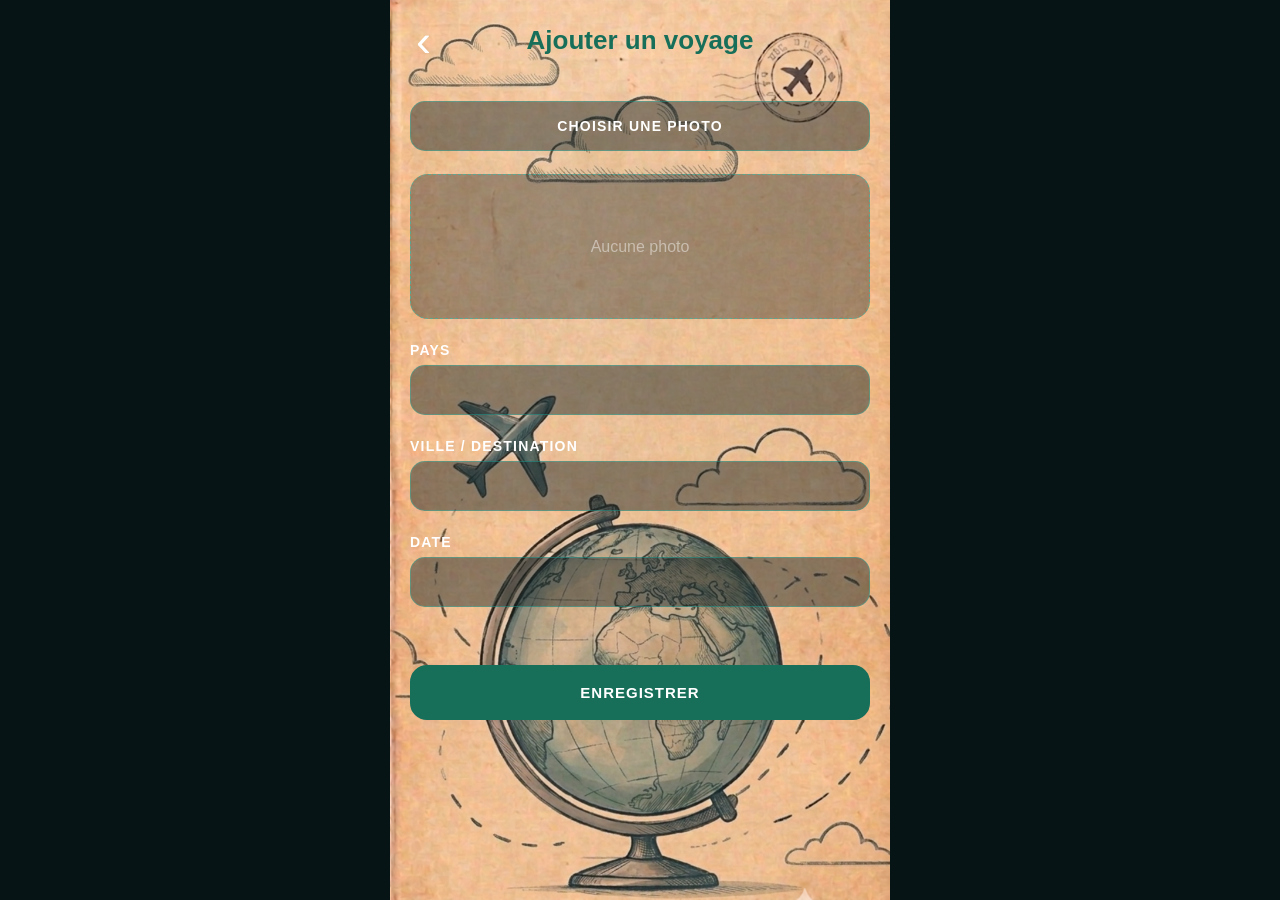
<file: ajout.html>
<!DOCTYPE html>
<html lang="fr">

<head>
    <meta charset="UTF-8">
    <meta name="viewport" content="width=device-width, initial-scale=1.0">
    <meta name="theme-color" content="#071416">

    <title>Ajouter un voyage</title>

    <link rel="stylesheet" href="style.css">
</head>

<body>

<main class="page-ajout">

    <header class="topbar">
        <button id="retour" class="retour">‹</button>
        <h1>Ajouter un voyage</h1>
    </header>

    <form id="formVoyage" class="form-voyage">

        <div class="photo-section">

    <label for="photo" class="choisir-photo">
        CHOISIR UNE PHOTO
    </label>

    <input
        id="photo"
        type="file"
        accept="image/*"
        hidden
    >

</div>

<div id="apercuPhoto" class="apercu-photo">
    <span>Aucune photo</span>
</div>

        <label>
            PAYS
            <input
                id="pays"
                type="text"
                required
            >
        </label>

        <label>
            VILLE / DESTINATION
            <input
                id="ville"
                type="text"
            >
        </label>

        <label>
    DATE
    <input
        id="date"
        type="text"
        maxlength="30"
        required
    >
</label>

        <button type="submit" class="enregistrer">
            ENREGISTRER
        </button>

    </form>

</main>

<script src="ajout.js"></script>

</body>
</html>
</file>
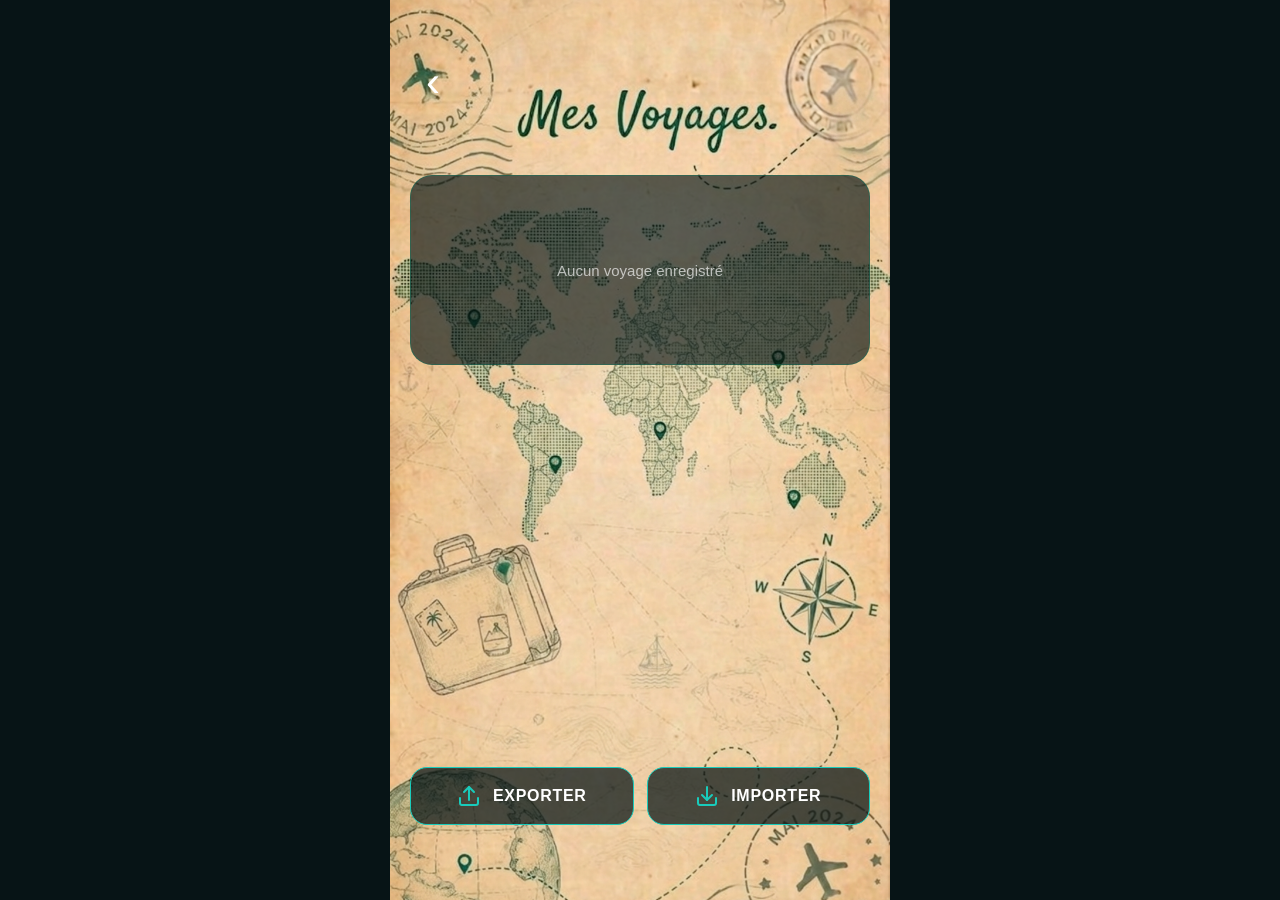
<file: voyages.html>
<!DOCTYPE html>
<html lang="fr">

<head>
    <meta charset="UTF-8">
    <meta name="viewport" content="width=device-width, initial-scale=1.0">
    <meta name="theme-color" content="#071416">

    <title>Mes Voyages</title>

    <link rel="stylesheet" href="style.css">

<link rel="manifest" href="manifest.webmanifest">
<meta name="theme-color" content="#0f766e">
    
</head>

<body>

<main class="page-voyages">

    <button id="retourVoyages" class="retour retour-voyages" aria-label="Retour">
        ‹
    </button>

    <section class="liste-voyages" id="listeVoyages">
        <!-- Les voyages sont générés ici -->
    </section>

    <div class="actions-voyages">

        <button id="btnExporter" class="action-voyage">
            <svg viewBox="0 0 24 24" aria-hidden="true">
                <path d="M12 16V3"/>
                <path d="M7 8l5-5 5 5"/>
                <path d="M5 21h14a2 2 0 0 0 2-2v-5"/>
                <path d="M3 14v5a2 2 0 0 0 2 2"/>
            </svg>
            <span>EXPORTER</span>
        </button>

        <button id="btnImporter" class="action-voyage">
            <svg viewBox="0 0 24 24" aria-hidden="true">
                <path d="M12 3v13"/>
                <path d="M7 11l5 5 5-5"/>
                <path d="M5 21h14a2 2 0 0 0 2-2v-5"/>
                <path d="M3 14v5a2 2 0 0 0 2 2"/>
            </svg>
            <span>IMPORTER</span>
        </button>

    </div>

    <input
        id="fichierImport"
        type="file"
        accept=".json,application/json"
        hidden
    >

</main>

<script src="voyages.js?v=5"></script>

</body>
</html>
</file>
<file: style.css>
html,
body {
    margin: 0;
    width: 100%;
    height: 100%;
    overflow: hidden;
}

.accueil,
.page-ajout {
    height: 100dvh;
    min-height: 0;
    overflow: hidden;
}

* {
    box-sizing: border-box;
}

html,
body {
    margin: 0;
    width: 100%;
    min-height: 100%;
}

body {
    background: #071416;
    font-family: Arial, sans-serif;
}


/* PAGE ACCUEIL */

.accueil {
    position: relative;

    width: 100%;
    max-width: 500px;
    min-height: 100vh;

    margin: auto;

    background-image: url("fond.png");
    background-size: 100% auto;
    background-position: center -45px;
    background-repeat: no-repeat;

    overflow: hidden;
}


/* PROCHAIN VOYAGE */

.prochain-voyage {
    position: relative;

    width: 82%;
    aspect-ratio: 0.95;

    margin: 160px auto 0;

    border-radius: 25px;
    overflow: hidden;

    background: #101a1c;

    box-shadow:
        0 12px 30px rgba(0, 0, 0, .35),
        0 0 18px rgba(18, 203, 190, .08);
}


/* ÉTAT VIDE */

.voyage-vide {
    position: absolute;
    inset: 0;

    display: flex;
    align-items: center;
    justify-content: center;

    background:
        radial-gradient(
            circle at center,
            rgba(18, 203, 190, .12),
            transparent 60%
        );
}

.voyage-vide svg {
    width: 35%;
    height: auto;

    fill: #18cbbb;

    filter:
        drop-shadow(0 0 10px rgba(18, 203, 190, .35));
}


/* PHOTO DU PROCHAIN VOYAGE */

.photo-voyage {
    width: 100%;
    height: 100%;

    object-fit: cover;
    display: block;

    filter:
        saturate(1.15)
        contrast(1.15)
        brightness(.82)
        sepia(.10);

    transform: scale(1.04);
}

.prochain-voyage::after {
    content: "";

    position: absolute;
    inset: 0;

    pointer-events: none;

    background:
        linear-gradient(
            180deg,
            rgba(5, 25, 27, .10) 0%,
            rgba(5, 25, 27, .05) 38%,
            rgba(3, 18, 20, .72) 100%
        ),
        radial-gradient(
            ellipse at center,
            rgba(25, 203, 187, .08) 0%,
            transparent 58%,
            rgba(0, 10, 12, .60) 100%
        );

    box-shadow:
        inset 0 0 45px rgba(0, 10, 12, .65),
        inset 0 0 18px rgba(25, 203, 187, .20);

    z-index: 2;
}

/* BOUTONS PNG */

.bouton-image {
    display: block;

    padding: 0;
    margin-left: auto;
    margin-right: auto;

    border: 0;
    background: transparent;

    cursor: pointer;

    -webkit-tap-highlight-color: transparent;
}

.bouton-image img {
    display: block;
    width: 100%;
    height: auto;
    user-select: none;
    -webkit-user-drag: none;
}


/* MES VOYAGES */

.bouton-voyages {
    width: 90%;
    margin-top: 35px;
}

.bouton-voyages img {
    width: 100%;
    height: 100px;
    filter: drop-shadow(0 5px 8px rgba(0, 0, 0, .45));
}

/* AJOUTER */

.bouton-ajouter {
    width: 75%;
    height: 45px;
    margin-top: 30px;
    background: transparent;
    border: none;
    cursor: pointer;
}

.bouton-ajouter img {
    width: 100%;
    height: auto;
    filter: drop-shadow(0 5px 10px rgba(0, 0, 0, .45));
}

/* PETIT EFFET AU CLIC */

.bouton-image {
    transition: transform .15s ease;
}

.bouton-image:active {
    animation: rebond-bouton .35s ease;
}

@keyframes rebond-bouton {
    0%   { transform: scale(1); }
    35%  { transform: scale(.88); }
    65%  { transform: scale(1.06); }
    100% { transform: scale(1); }
}

/* =========================
   PAGE AJOUTER
========================= */

.page-ajout {
    width: 100%;
    max-width: 500px;
    min-height: 100vh;

    margin: auto;
    padding: 25px 20px;

    background-image: url("fond-ajouter.png");
    background-size: cover;
    background-position: center;
    background-repeat: no-repeat;

    color: white;
}


.topbar {
    position: relative;

    display: flex;
    align-items: center;
    justify-content: center;

    margin-bottom: 35px;
}


.topbar h1 {
    margin: 0;
    font-size: 26px;
    font-weight: 600;
    color: #176F5A;
}


.retour {
    position: absolute;
    left: 0;

    border: 0;
    background: transparent;

    color: white;

    font-size: 45px;
    line-height: 1;

    cursor: pointer;
}


.form-voyage {
    display: flex;
    flex-direction: column;

    gap: 23px;
    margin-top: 45px;
}


.form-voyage label {
    display: flex;
    flex-direction: column;

    gap: 7px;

    color: white;

    font-size: 14px;
    font-weight: 700;

    letter-spacing: 1.2px;
}


.form-voyage input[type="text"],
.form-voyage input[type="date"] {
    width: 100%;
    height: 50px;

    padding: 0 17px;

    border: 1px solid rgba(25, 203, 187, .35);
    border-radius: 15px;

    outline: none;

    background: rgba(16, 33, 35, .45);
    color: white;

    font-size: 16px;
}


.form-voyage input:focus {
    border-color: #19cbbb;

    box-shadow:
        0 0 12px rgba(25, 203, 187, .15);
}

.photo-section {
    display: flex;
    flex-direction: column;
    gap: 8px;
}

.photo-titre {
    color: white;
    font-size: 14px;
    font-weight: 700;
    letter-spacing: 1.2px;
}

.choisir-photo {
    display: flex;
    align-items: center;
    justify-content: center;

    width: 100%;
    height: 50px;

    border: 1px solid rgba(25, 203, 187, .35);
    border-radius: 15px;

    background: rgba(16, 33, 35, .45);

    color: #ffffff !important;

    font-size: 15px;
    font-weight: 600;
    letter-spacing: .5px;

    cursor: pointer;

    -webkit-tap-highlight-color: transparent;
}

.choisir-photo:active {
    animation: rebond-bouton .35s ease;
    border-color: #19cbbb;
}


.apercu-photo {
    display: flex;
    align-items: center;
    justify-content: center;

    width: 100%;
    height: 145px;

    overflow: hidden;

    border: 1px dashed rgba(25, 203, 187, .5);
    border-radius: 18px;

    background: rgba(13, 28, 30, .35);

    color: rgba(255, 255, 255, .45);
}


.apercu-photo img {
    width: 100%;
    height: 100%;

    object-fit: cover;
}


.enregistrer {
    height: 55px;
    margin-top: 35px;

    border: 2px solid #176F5A !important;
    border-radius: 17px;

    background: #176F5A !important;

    color: #ffffff !important;

    font-size: 15px;
    font-weight: 800;
    letter-spacing: 1px;

    cursor: pointer;
}


.enregistrer:active {
    animation: rebond-bouton .35s ease;
}

/* =========================
   TOAST
========================= */

.toast {
    position: fixed;

    left: 50%;
    bottom: 35px;

    transform: translate(-50%, 20px);

    padding: 12px 20px;

    border: 1px solid rgba(25, 203, 187, .4);
    border-radius: 20px;
    background: #102123;
    color: white;
    font-size: 15px;
    font-weight: 600;

    white-space: nowrap;

    opacity: 0;

    z-index: 1000;

    transition:
        opacity .3s,
        transform .3s;

    box-shadow:
        0 5px 25px rgba(0, 0, 0, .4);
}

.toast.show {
    opacity: 1;
    transform: translate(-50%, 0);
}

.toast .check {
    color: #19cbbb;
    font-weight: 800;
    margin-right: 6px;
}

.tampon-decoration {
    position: absolute;
    top: 18px;
    right: 18px;
    width: 105px;
    height: 105px;
    object-fit: contain;
    z-index: 10;
    opacity: 1;
    pointer-events: none;
}

.infos-prochain-voyage {
    position: absolute;

    left: 20px;
    bottom: 18px;
    display: flex;
    flex-direction: column;
    gap: 8px;

    z-index: 3;
}

.info-voyage {
    display: flex;
    align-items: center;
    gap: 9px;
    color: white;

    font-family: "Trebuchet MS", Arial, sans-serif;
    font-size: 18px;
    font-weight: 600;
    letter-spacing: .4px;

    text-shadow:
        0 2px 5px rgba(0, 0, 0, .9),
        0 0 8px rgba(0, 0, 0, .5);
}

.info-voyage svg {
    width: 20px;
    height: 20px;

    flex-shrink: 0;

    fill: none;
    stroke: #19cbbb;
    stroke-width: 2;
    stroke-linecap: round;
    stroke-linejoin: round;

    filter:
        drop-shadow(0 1px 3px rgba(0, 0, 0, .8));
}

.retour {
    -webkit-tap-highlight-color: transparent;
    -webkit-touch-callout: none;
    user-select: none;
}

.retour:focus,
.retour:active {
    outline: none;
    background: transparent;
}

/* =========================
   PAGE MES VOYAGES
========================= */

.page-voyages {
    position: relative;

    width: 100%;
    max-width: 500px;
    height: 100dvh;

    margin: auto;

    padding: 0;

    background-image: url("fond.png");
    background-size: 100% auto;
    background-position: center -45px;
    background-repeat: no-repeat;

    color: white;

    overflow: hidden;
}

.page-voyages::-webkit-scrollbar {
    display: none;
}

.retour-voyages {
    top: 57px;
    left: 22px;

    width: 42px;
    height: 48px;
    padding: 0;

    border: 0;
    border-radius: 0;

    color: white;

    font-size: 42px;
    line-height: 45px;

    background: transparent;
}

.retour-voyages:active {
    transform: translateX(-2px) scale(.96);
}

.liste-voyages {
    position: absolute;
    top: 175px;
    bottom: 140px;
    left: 4%;
    display: flex;
    flex-direction: column;
    gap: 18px;

    width: 92%;
    overflow-y: auto;
    overflow-x: hidden;
    padding-bottom: 10px;
    scrollbar-width: none;
}

.liste-voyages::-webkit-scrollbar {
    display: none;
}

.carte-voyage {
    position: relative;
    display: flex;

    width: 100%;
    height: 158px;
    min-height: 158px;
    max-height: 158px;

    overflow: hidden;
    border: 1px solid rgba(23, 111, 90, .55);
    border-radius: 17px;

    background:
        linear-gradient(
            100deg,
            rgba(8, 24, 27, .96),
            rgba(5, 19, 22, .94)
        );

    box-shadow:
        0 7px 20px rgba(0, 0, 0, .30),
        0 0 12px rgba(25, 203, 187, .07);

    flex-shrink: 0;
    overflow: hidden;
}

.photo-carte {
    width: 45%;
    min-width: 45%;
    height: 158px;
    flex-shrink: 0;
    overflow: hidden;

    background:
        radial-gradient(
            circle at center,
            rgba(25, 203, 187, .12),
            transparent 65%
        );
}

.photo-carte img {
    display: block;
    border-radius: 0 12px 12px 0;
    width: 100%;
    height: 100%;
    object-fit: cover;
    filter:
        saturate(.90)
        contrast(.95)
        brightness(.88);
}

.photo-carte img.photo-manquante {
    opacity: 0;
}

.contenu-carte {
    position: relative;

    flex: 1;

    min-width: 0;

    padding: 11px 38px 9px 14px;
}

.contenu-carte h2 {
    margin: 0 0 14px;

    color: #19cbbb;

    font-family:
        "Segoe Print",
        "Bradley Hand",
        "Brush Script MT",
        cursive;

    font-size: 32px;
    font-weight: 500;
    line-height: 1;

    text-shadow:
        0 2px 5px rgba(0, 0, 0, .55);
}

.ligne-voyage {
    display: flex;
    align-items: center;

    min-height: 22px;

    gap: 7px;

    color: white;

    font-family:
        "Trebuchet MS",
        Arial,
        sans-serif;

    font-size: 14px;
    font-weight: 500;

    text-shadow:
        0 2px 4px rgba(0, 0, 0, .75);
}

.ligne-voyage + .ligne-voyage {
    margin-top: 3px;
}

.ligne-voyage svg {
    width: 22px;
    height: 22px;

    flex: 0 0 16px;

    fill: none;
    stroke: #19cbbb;
    stroke-width: 2;
    stroke-linecap: round;
    stroke-linejoin: round;

    filter:
        drop-shadow(0 1px 3px rgba(0, 0, 0, .75));
}

.signet-voyage {
    position: absolute;

    top: 0;
    right: 18px;

    width: 27px;
    height: 40px;

    object-fit: fill;

    z-index: 3;

    filter:
        drop-shadow(0 2px 5px rgba(0, 0, 0, .35));
}

.liste-vide {
    display: flex;
    align-items: center;
    justify-content: center;

    min-height: 190px;

    border: 1px solid rgba(23, 111, 90, .55);
    border-radius: 22px;

    background: rgba(7, 20, 22, .65);

    color: rgba(255, 255, 255, .65);

    font-size: 15px;
}

.actions-voyages {
    position: absolute;
    left: 4%;
    bottom: 75px;
    display: flex;
    gap: 13px;
    width: 92%;
    z-index: 20;
}

.action-voyage {
    display: flex;
    align-items: center;
    justify-content: center;
    gap: 12px;
    width: 50%;
    height: 58px;
    border: 1px solid #19cbbb;
    border-radius: 17px;
    background: rgba(7, 20, 22, .72);
    color: white;
    font-family:
        "Trebuchet MS",
        Arial,
        sans-serif;
    font-size: 16px;
    font-weight: 700;
    letter-spacing: .7px;
    cursor: pointer;
    -webkit-tap-highlight-color: transparent;
}

.action-voyage svg {
    width: 24px;
    height: 24px;

    fill: none;
    stroke: #19cbbb;
    stroke-width: 2;
    stroke-linecap: round;
    stroke-linejoin: round;
}

.action-voyage:active {
    animation: rebond-bouton .35s ease;
    background: rgba(25, 203, 187, .10);
}

.btn-supprimer-voyage {
    position: absolute;
    right: 8px;
    bottom: 8px;
    width: 20px;
    height: 20px;
    padding: 0;
    border: 0;
    background: transparent;
    font-size: 0;
}

.btn-supprimer-voyage::before {
    content: "×";
    color: white;
    font-size: 24px;
    line-height: 20px;
}

@media (max-width: 380px) {

    .carte-voyage {
        min-height: 158px;
    }

    .contenu-carte {
        padding-left: 15px;
        padding-right: 38px;
    }

    .contenu-carte h2 {
        font-size: 25px;
        margin-bottom: 9px;
    }

    .ligne-voyage {
        font-size: 14px;
    }

    .ligne-voyage svg {
        width: 20px;
        height: 20px;
        flex-basis: 18px;
    }

    .signet-voyage {
        right: 20px;
        width: 34px;
        height: 50px;
    }
}

.popup-suppression {
    position: fixed;

    inset: 0;

    z-index: 100;

    display: flex;

    align-items: center;
    justify-content: center;

    padding: 20px;

    background: rgba(0, 8, 10, .72);
}

.popup-suppression-contenu {
    width: min(320px, 90vw);

    padding: 25px 22px;

    border: 1px solid #176F5A;

    border-radius: 22px;

    background: #0b2023;

    box-shadow:
        0 12px 40px rgba(0, 0, 0, .65),
        inset 0 0 25px rgba(25, 203, 187, .06);

    text-align: center;
}

.popup-titre {
    color: white;

    font-size: 18px;
    font-weight: 700;

    margin-bottom: 10px;
}

.popup-message {
    color: rgba(255, 255, 255, .65);

    font-size: 13px;

    margin-bottom: 22px;
}

.popup-boutons {
    display: flex;

    justify-content: center;

    gap: 10px;
}

.popup-boutons button {
    border: 0;

    border-radius: 12px;

    padding: 10px 15px;

    font-family: inherit;

    font-size: 12px;
    font-weight: 700;

    cursor: pointer;
}

.popup-annuler {
    color: white;

    background: rgba(255, 255, 255, .10);
}

.popup-confirmer {
    color: white;
    background: #176F5A;
    box-shadow: none;
}

.bouton-carte {
    position: absolute;
    top: 48px;
    right: 10px;

    width: 55px;
    height: auto;

    padding: 0;
    border: none;
    background: transparent;

    z-index: 20;

    animation: respiration-avion 2s ease-in-out infinite;
}

.bouton-carte img {
    display: block;
    width: 100%;
    height: auto;
}

@keyframes respiration-avion {

    0%,
    100% {
        transform: scale(1);
    }

    50% {
        transform: scale(1.25);
    }
</file>
